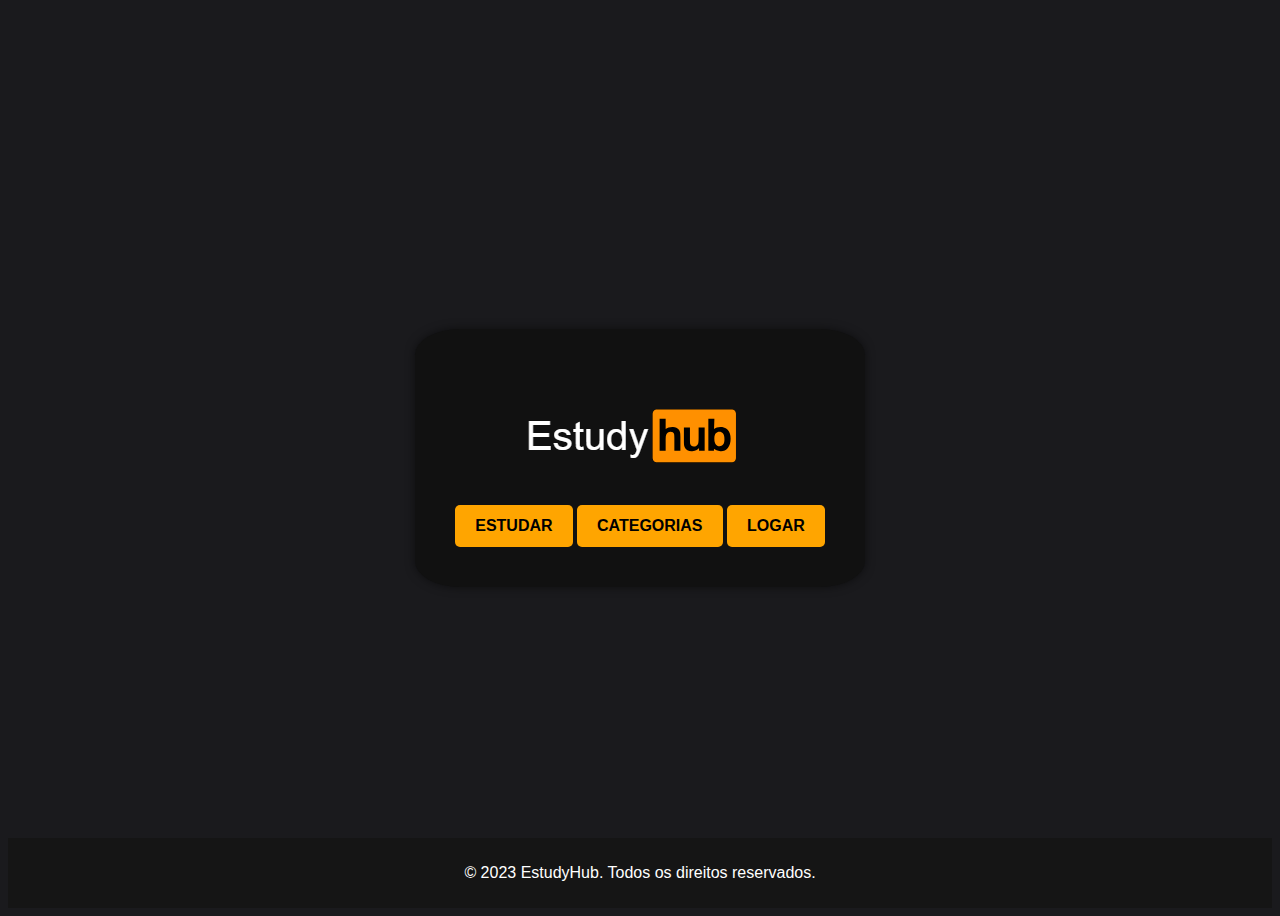
<file: index.html>
<!DOCTYPE html>
<!DOCTYPE html>
<html lang="pt-br">
<head>
    <meta charset="UTF-8">
    <meta name="viewport" content="width=device-width, initial-scale=1.0">
    <title>EstudyHub</title>
    <link rel="stylesheet" href="index.css">
</head>
<body>
    <div class="entrance-conteiner">
            <h2><img src="assets/iconIndex.png" alt="Logo"></h2>
            <div class="conteiner-button">
                <button><a href="videos.html">Estudar</a></button>
                <button><a href="categoria.html">Categorias</a></button>
                <button><a href="form.html">Logar</a></button>
            </div>
    </div>
    <footer>
        <p>&copy; 2023 EstudyHub. Todos os direitos reservados.</p>
    </footer>
</body>
</html>
</file>
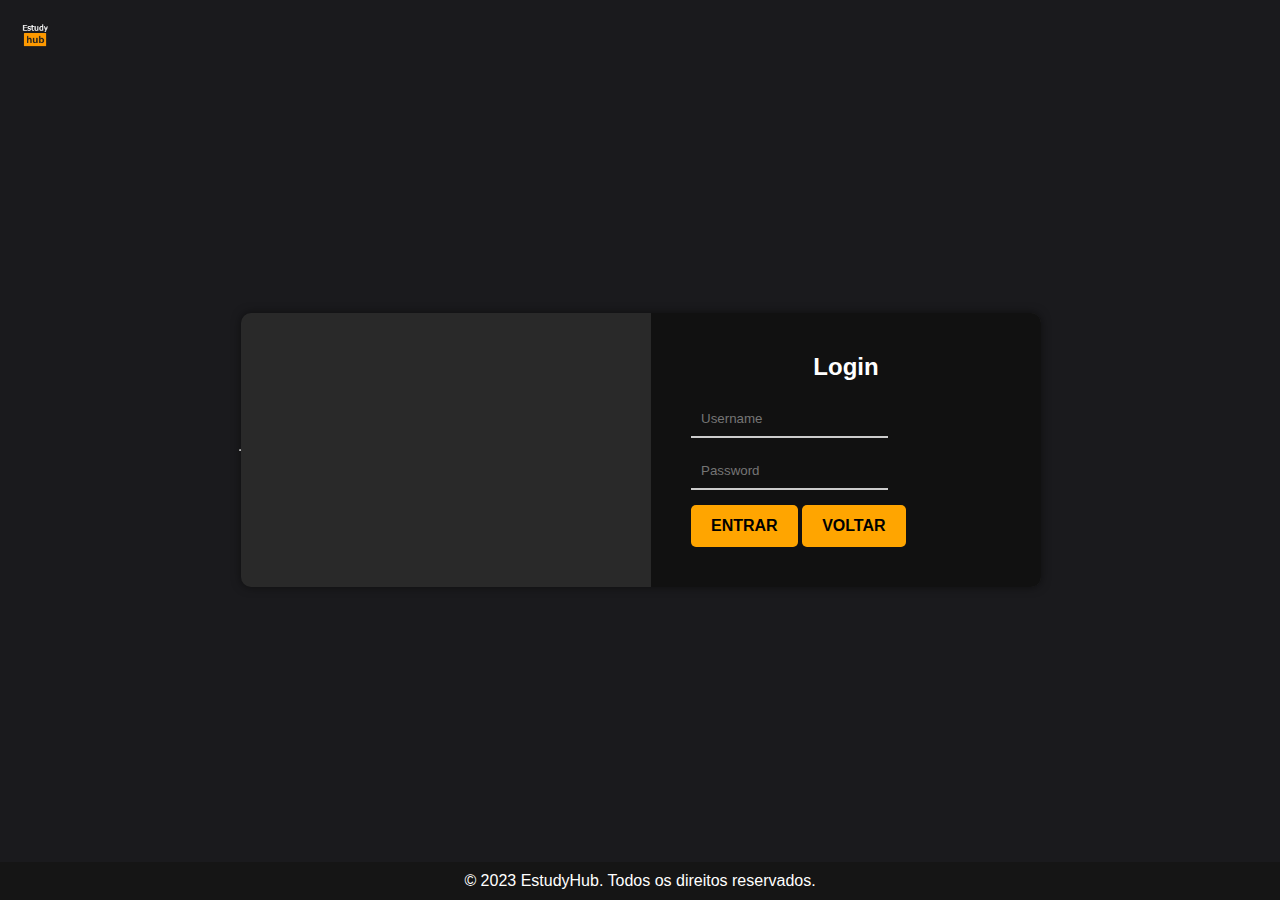
<file: form.html>
<!DOCTYPE html>
<html lang="pt-br">
<head>
    <meta charset="UTF-8">
    <meta name="viewport" content="width=device-width, initial-scale=1.0">
    <title>Login</title>
    <link rel="stylesheet" href="formStyl.css">
</head>
<body>
    <header>
        <div class="logo">
            <img src="assets/icon.png" alt="Logo">
        </div>
    </header>
    <hr>
    <div class="container">
        <div class="image-container"></div>
        <div class="form-container">
            <form action="" method="post">
                <h2>Login</h2>
                <input type="text" placeholder="Username" required>
                <input type="password" placeholder="Password" required><br>
                <div class="conteiner-button">
                    <button>Entrar</button>
                    <button type="menu"><a href="videos.html" target="_self">Voltar</a></button>
                </div>
            </form>
        </div>
    </div>
    <footer>
        <p>&copy; 2023 EstudyHub. Todos os direitos reservados.</p>
    </footer>
</body>
</html>
</file>
<file: index.css>
* {

    box-sizing: border-box;
    font-family: Arial, sans-serif;
}

body {
    display: flex;
    justify-content: center;
    align-items: center;
    height: 100vh;
    background-color: #1a1a1d;
    position: relative;
}


.entrance-conteiner {
    grid-column: 2 / 3;
    padding: 40px;
    display: flex;
    flex-direction: column;
    justify-content: center;
    background: #111;
    color: #fff;
    border-radius: 10%;
    box-shadow: 0px 0px 10px rgba(0, 0, 0, 0.5);
}

h2 {
    margin-bottom: 20px;
    text-align: center;
}


button {
    background: orange;
    border: none;
    padding: 12px 20px 12px 20px;
    cursor: pointer;
    font-size: 16px;
    font-weight: bold;
    color: black;
    text-transform: uppercase;
    border-radius: 5px;
}
button > a {
    color: black;
    text-decoration: none

}
button:hover {
    background: darkorange;
}

footer {
    text-align: center;
    padding: 10px;
    background-color: #151515;
    color: #fff;
    position: absolute;
    bottom: 0;
    width: 100%;
}

@media screen and (max-width:767px){
    .entrance-conteiner{
        width: 100%;
    }
    button{
        padding: 12px 12px 12px 12px;
    }
    .conteiner-button {
        display: flex;
        justify-content: center;
        gap: 10px;
    }
}
</file>
<file: formStyl.css>
* {
    margin: 0;
    padding: 0;
    box-sizing: border-box;
    font-family: Arial, sans-serif;
}

body {
    display: flex;
    justify-content: center;
    align-items: center;
    height: 100vh;
    background-color: #1a1a1d;
    position: relative; /* Para posicionar a logo corretamente */
}

header {
    position: absolute;
    top: 20px;
    left: 20px;
    
}

.logo > img {
    width: 30px;
    height: auto;
}


.container {
    display: grid;
    grid-template-columns: 1fr 1fr;
    gap: 20px;
    background: #292929;
    border-radius: 10px;
    overflow: hidden;
    width: 800px;
    box-shadow: 0px 0px 10px rgba(0, 0, 0, 0.5);
}

.image-container {
    grid-column: 1 / 2;
    background: url('https://classic.exame.com/wp-content/uploads/2018/02/monkeybusinessimages.jpg?quality=70&strip=info&w=1024') no-repeat center/cover;
    height: 100%;
}

.form-container {
    grid-column: 2 / 3;
    padding: 40px;
    display: flex;
    flex-direction: column;
    justify-content: center;
    background: #111;
    color: #fff;
}

h2 {
    margin-bottom: 20px;
    text-align: center;
}

input {
    margin-bottom: 15px;
    padding: 10px;
    border: none;
    border-bottom: 2px solid #ccc;
    background: transparent;
    color: #fff;
    outline: none;
}

button {
    background: orange;
    border: none;
    padding: 12px 20px 12px 20px;
    cursor: pointer;
    font-size: 16px;
    font-weight: bold;
    color: black;
    text-transform: uppercase;
    border-radius: 5px;
}
button > a {
    color: black;
    text-decoration: none

}
button:hover {
    background: darkorange;
}

footer {
    text-align: center;
    padding: 10px;
    background-color: #151515;
    color: #fff;
    position: absolute;
    bottom: 0;
    width: 100%;
}

@media screen and (max-width:767px){
    .image-container{
        background: url(https://encrypted-tbn0.gstatic.com/images?q=tbn:ANd9GcQvZH6DnR_8ndbPD1Uk4E__R5vgxFcCgpvqMA&s);
    }

    button{
        padding: 12px 12px 12px 12px;
    }
    .conteiner-button {
        display: flex;
        gap: 10px;
    }
}
</file>
